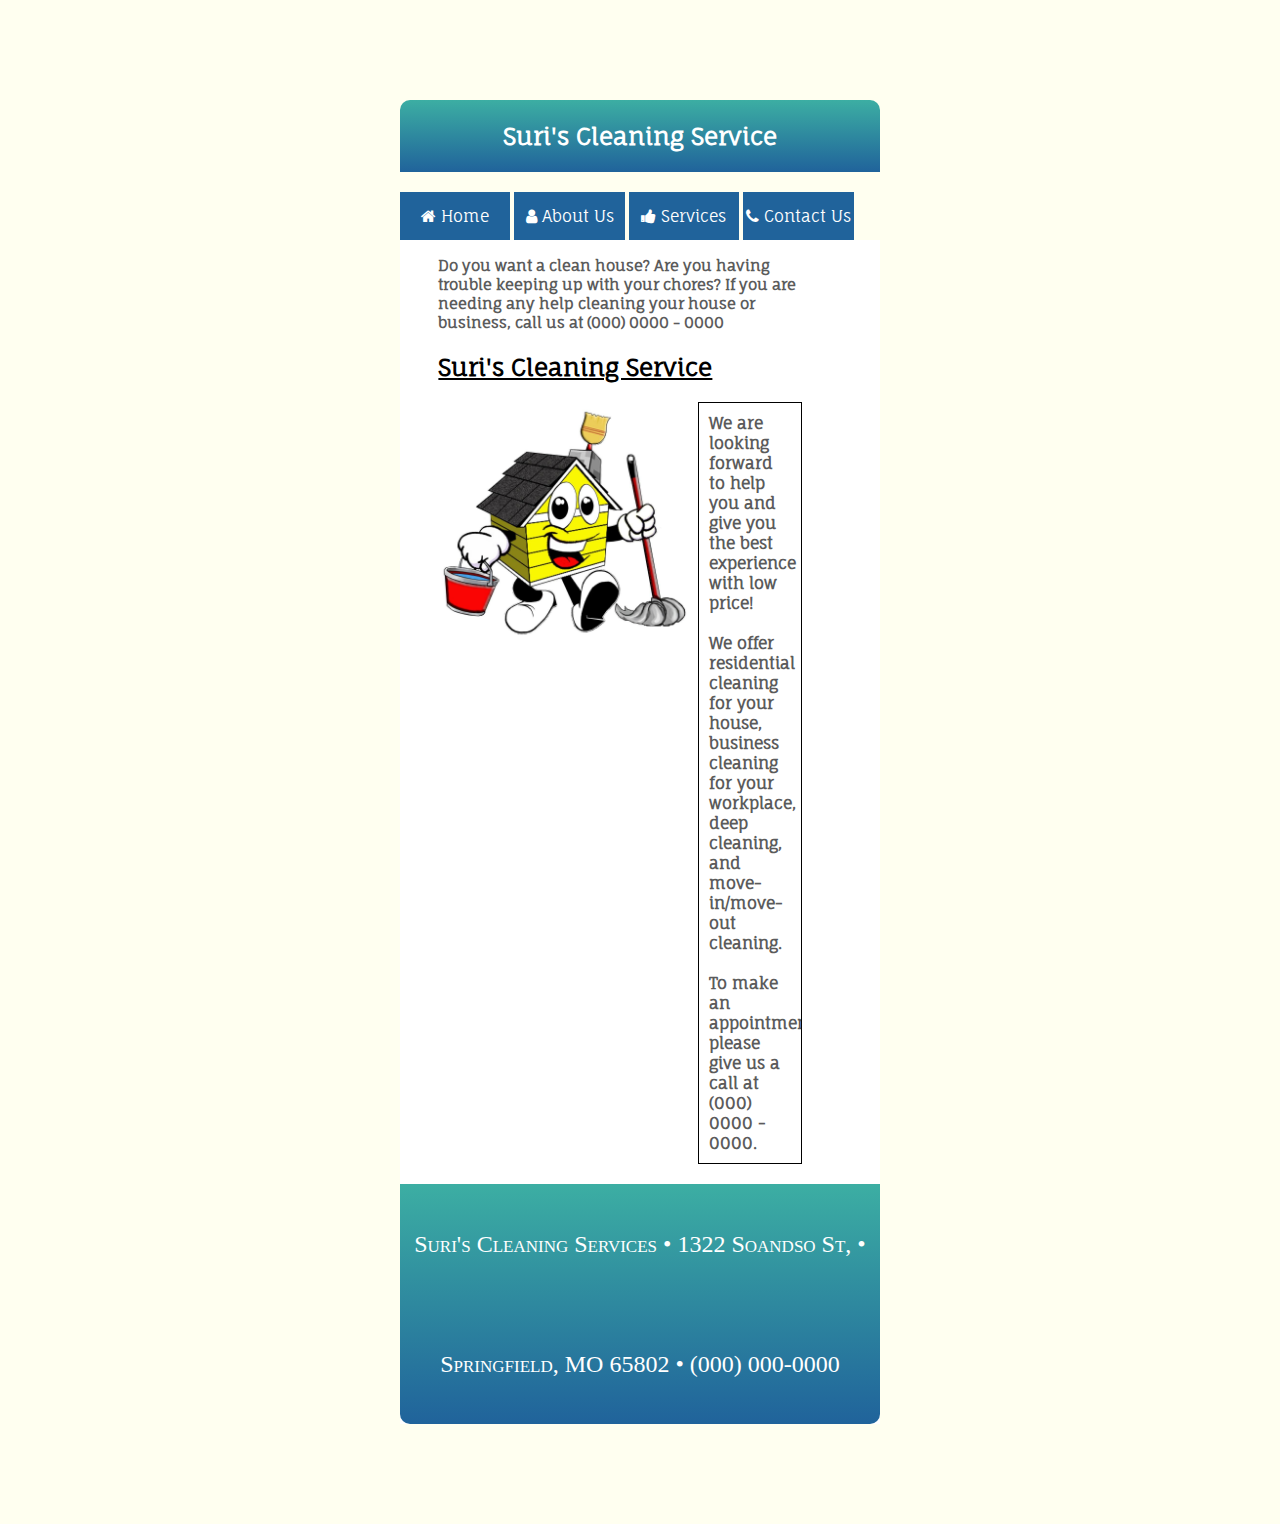
<file: index.html>
<!DOCTYPE html>
<html lang="en">
	<head>
		<!--
			Name:		Suri Lee
			Date:		10-09-2021
			Project:	Products or Services Page
			File:		index.html
		-->
		
		<meta charset="UTF-8">
		<meta name="viewport" content="width=device-width, initial-scale=1.0">
		<link rel="stylesheet" href="styles.css">
		<link rel="stylesheet" href="https://cdnjs.cloudflare.com/ajax/libs/font-awesome/4.7.0/css/font-awesome.min.css">
		<link rel="stylesheet" href="https://fonts.googleapis.com/css?family=Fauna+One">
		<title>Suri's Cleaning Services</title>
	</head>
	<body>
		<header>
			<div class="container">
				<div class="header">
					<h2>
						Suri's Cleaning Service
					</h2>
				</div>
			</div>
			<div>
				<nav>
					<ul>
						<li><a href="index.html"><i class="fa fa-home"></i> Home</a></li>
						<li><a href="about.html"><i class="fa fa-user"></i> About Us</a><li>
						<li><a href="products.html"><i class="fa fa-thumbs-up"></i> Services</a></li>	
						<li><a href="contact.html"><i class="fa fa-phone"></i> Contact Us</a></li>
					</ul>
				</nav>
			</div>
		</header>
		<div class="About_us">
			<h1>Do you want a clean house? Are you having trouble keeping up with your chores? 
				If you are needing any help cleaning your house or business, call us at (000) 0000 - 0000 </h1>
			<h2 class="header1">Suri's Cleaning Service</h2>	
				<div>
					<img src="images/Cleaning.jpeg" width=250 alt="cleaning house" class="houseimage"/>
					<p class="ontheright">We are looking forward to help you and give you the best experience with low price!<br><br>
						We offer residential cleaning for your house, business cleaning for your workplace, deep cleaning, and move-in/move-out cleaning.<br><br>
						To make an appointment, please give us a call at (000) 0000 - 0000.
					</p>
				</div>
		</div>
		<footer>
			<address>
				Suri's Cleaning Services &#8226; 1322 Soandso St, &#8226; Springfield, MO 65802 &#8226; (000) 000-0000
			</address>
		</footer>
	</body>
 </html>
</file>
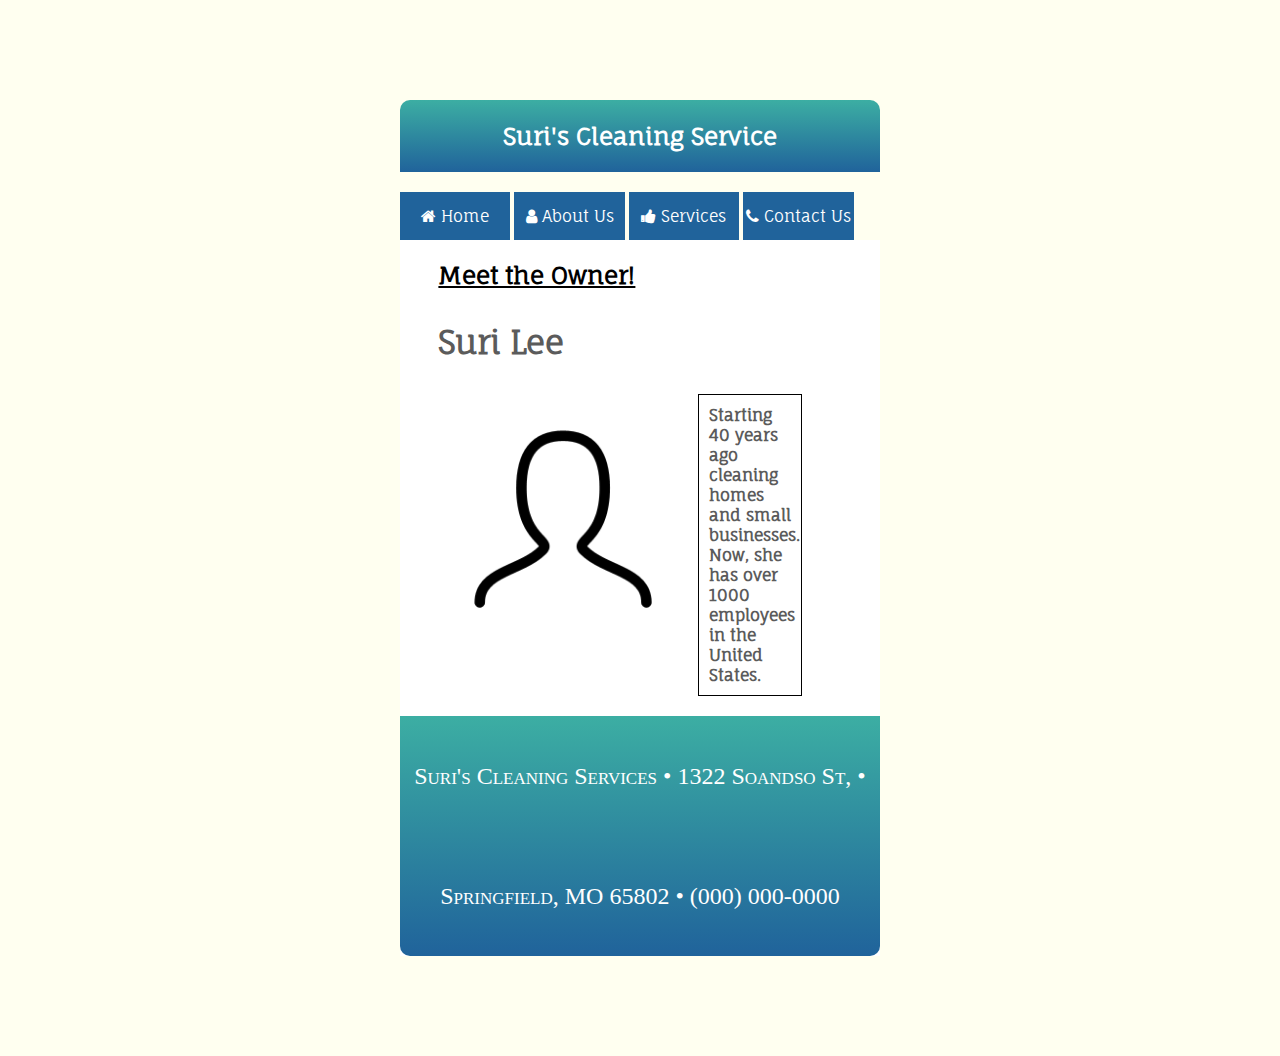
<file: about.html>
<!DOCTYPE html>
<html lang="en">
	<head>
		<!--
			Name:		Suri Lee
			Date:		10-09-2021
			Project:	Products or Services Page
			File:		about.html
		-->
			
		<meta charset="UTF-8">
		<meta name="viewport" content="width=device-width, initial-scale=1.0">
		<link rel="stylesheet" href="styles.css">
		<link rel="stylesheet" href="https://cdnjs.cloudflare.com/ajax/libs/font-awesome/4.7.0/css/font-awesome.min.css">
		<link rel="stylesheet" href="https://fonts.googleapis.com/css?family=Fauna+One">
		<title>Suri's Cleaning Services</title>
	</head>
	<body>
		<header>
			<div class="container">
				<div class="header">
					<h2>
						Suri's Cleaning Service
					</h2>
				</div>
			</div>
			<div>
				<nav>
					<ul>
						<li><a href="index.html"><i class="fa fa-home"></i> Home</a></li>
						<li><a href="about.html"><i class="fa fa-user"></i> About Us</a><li>
						<li><a href="products.html"><i class="fa fa-thumbs-up"></i> Services</a></li>	
						<li><a href="contact.html"><i class="fa fa-phone"></i> Contact Us</a></li>
					</ul>
				</nav>
			</div>
		</header>
		<div class="owner">
			<h2 class="header1">Meet the Owner!</h2>
			<h3>Suri Lee</h3>
				<img src="images/person.png" width=250 alt="person" class="houseimage"/>
				<p class="ontheright">
				Starting 40 years ago cleaning homes and small businesses.<br><!-- new line -->Now, she has over 1000 employees in the United States. 
				</p>       
		</div>
		<footer>
			<address>
				Suri's Cleaning Services &#8226; 1322 Soandso St, &#8226; Springfield, MO 65802 &#8226; (000) 000-0000
			</address>
		</footer>
	</body>
</html>
</file>
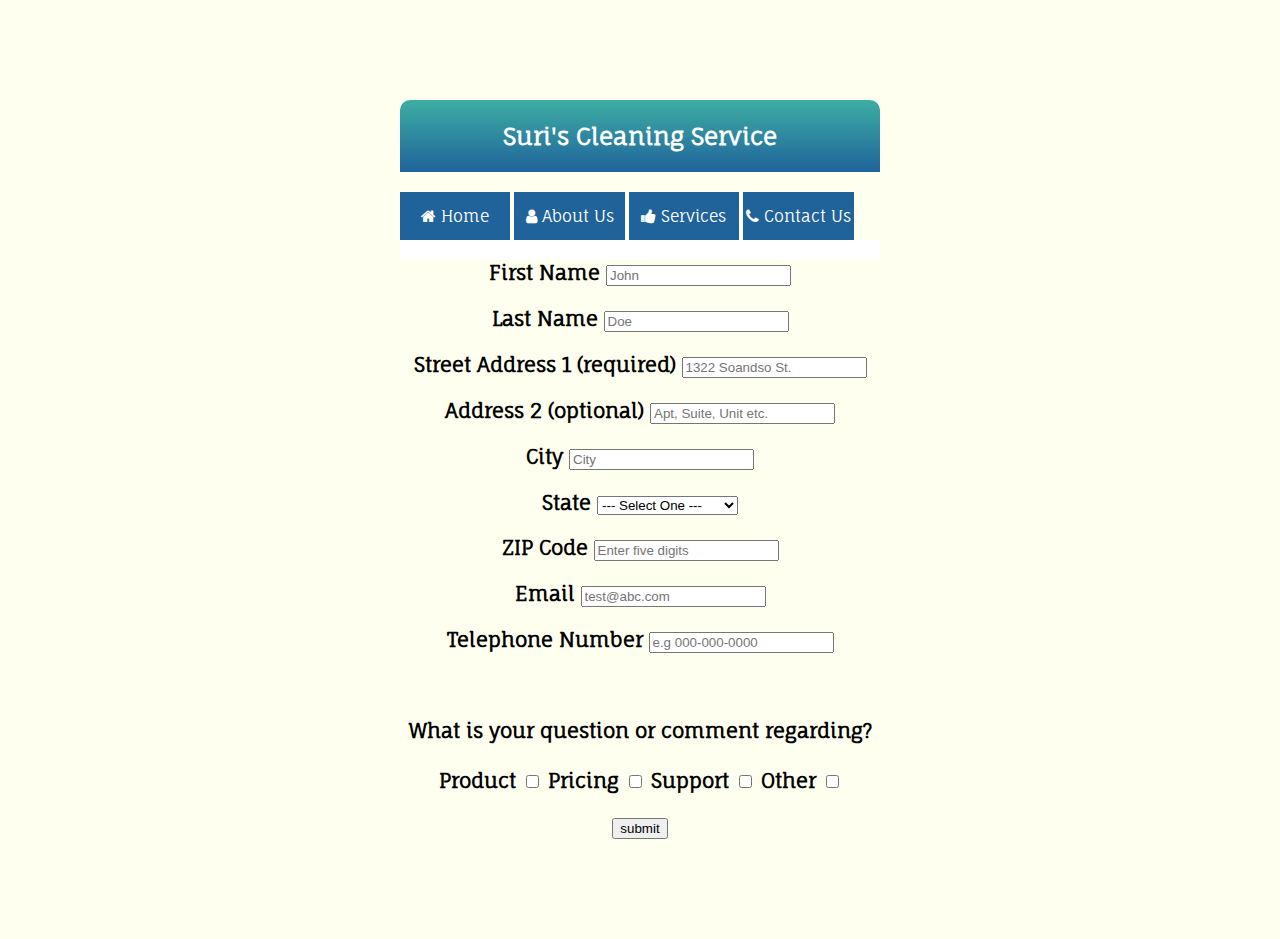
<file: contact.html>
<!DOCTYPE html>
<html lang="en">
	<head>
		<title>Suri's Cleaning Services</title>
		<meta charset="utf-8">
		<meta name="viewport" content="width=device-width, initial-scale=1">
		<link rel="stylesheet" href="styles.css">
		<link rel="stylesheet" href="https://cdnjs.cloudflare.com/ajax/libs/font-awesome/4.7.0/css/font-awesome.min.css">
		<link rel="stylesheet" href="https://fonts.googleapis.com/css?family=Fauna+One">
	</head>
	<body>
		<header>
			<div class="container">
				<div class="header">
					<h2>
						Suri's Cleaning Service
					</h2>
				</div>
			</div>
			<div>
				<nav>
					<ul>
						<li><a href="index.html"><i class="fa fa-home"></i> Home</a></li>
						<li><a href="about.html"><i class="fa fa-user"></i> About Us</a><li>
						<li><a href="products.html"><i class="fa fa-thumbs-up"></i> Services</a></li>
						<li><a href="contact.html"><i class="fa fa-phone"></i> Contact Us</a></li>
					</ul>
				</nav>
			</div>
		</header>
		<div class="forms">
			<form action="thanks.html" method="get" id="myForm">
				<p>
					<label for="fname">
						First Name 
					</label>
					<input type="text" name="fname" id="fname" required placeholder="John">
				</p>
				<p>
					<label for="lname">
						Last Name 
					</label>
					<input type="text" name="lname" id="lname" required placeholder="Doe">
				</p>
				<p>
					<label for="address_1">
						Street Address 1 (required)
					</label>
					<input type="text" name="address_1" id="address_1" required placeholder="1322 Soandso St.">
				</p>
				<p>
					<label for="address_2">
						Address 2 (optional)
					</label>
					<input type="text" name="address_2" id="address_2" placeholder="Apt, Suite, Unit etc.">
				</p>
				<p>
					<label for="city">
						City
					</label>
					<input type="text" name="city" id="city" required placeholder="City">
				</p>
				<p>
					<label for="state">
						State 
					</label>
					<select id="state">
						<option value="">--- Select One ---</option>
						<option value="AL">Alabama</option>
						<option value="AK">Alaska</option>
						<option value="AZ">Arizona</option>
						<option value="AR">Arkansas</option>
						<option value="CA">California</option>
						<option value="CO">Colorado</option>
						<option value="CT">Connecticut</option>
						<option value="DE">Delaware</option>
						<option value="DC">District Of Columbia</option>
						<option value="FL">Florida</option>
						<option value="GA">Georgia</option>
						<option value="HI">Hawaii</option>
						<option value="ID">Idaho</option>
						<option value="IL">Illinois</option>
						<option value="IN">Indiana</option>
						<option value="IA">Iowa</option>
						<option value="KS">Kansas</option>
						<option value="KY">Kentucky</option>
						<option value="LA">Louisiana</option>
						<option value="ME">Maine</option>
						<option value="MD">Maryland</option>
						<option value="MA">Massachusetts</option>
						<option value="MI">Michigan</option>
						<option value="MN">Minnesota</option>
						<option value="MS">Mississippi</option>
						<option value="MO">Missouri</option>
						<option value="MT">Montana</option>
						<option value="NE">Nebraska</option>
						<option value="NV">Nevada</option>
						<option value="NH">New Hampshire</option>
						<option value="NJ">New Jersey</option>
						<option value="NM">New Mexico</option>
						<option value="NY">New York</option>
						<option value="NC">North Carolina</option>
						<option value="ND">North Dakota</option>
						<option value="OH">Ohio</option>
						<option value="OK">Oklahoma</option>
						<option value="OR">Oregon</option>
						<option value="PA">Pennsylvania</option>
						<option value="RI">Rhode Island</option>
						<option value="SC">South Carolina</option>
						<option value="SD">South Dakota</option>
						<option value="TN">Tennessee</option>
						<option value="TX">Texas</option>
						<option value="UT">Utah</option>
						<option value="VT">Vermont</option>
						<option value="VA">Virginia</option>
						<option value="WA">Washington</option>
						<option value="WV">West Virginia</option>
						<option value="WI">Wisconsin</option>
						<option value="WY">Wyoming</option>
					</select>
				</p>
				<p>
					<label for="zipcode">
						ZIP Code
					<input type="text" name="zipcode" id="zipcode" required placeholder="Enter five digits">
					</label>
				</p>
				<p>
					<label for="email">
						Email
					<input type="email" name="email" id="email" required placeholder="test@abc.com">
					</label>
				</p>
				<p>
					<label for="phone">
						Telephone Number 
					<input type="tel" name="phone" id="phone" pattern="[0-9]{3}-[0-9]{3}-[0-9]{4}" required placeholder="e.g 000-000-0000">
					<!-- I looked it up on w3schools for pattern -->
					</label>
				</p><br>
				<p>
					What is your question or comment regarding?
					<br><br>
					<label for="questions-1">
						Product
					</label>
					<input type="checkbox" name="checks" id="questions-1">
					<label for="questions-2">
						Pricing
					</label>
					<input type="checkbox" name="checks" id="questions-2">
					<label for="questions-3">
						Support
					</label>
					<input type="checkbox" name="checks" id="questions-3">
					<label for="questions-4">
						Other
					</label>
					<input type="checkbox" name="checks" id="questions-4">
				</p>			
				<input type="submit" value="submit">
			</form>
		</div>
	</body>
</html>
</file>
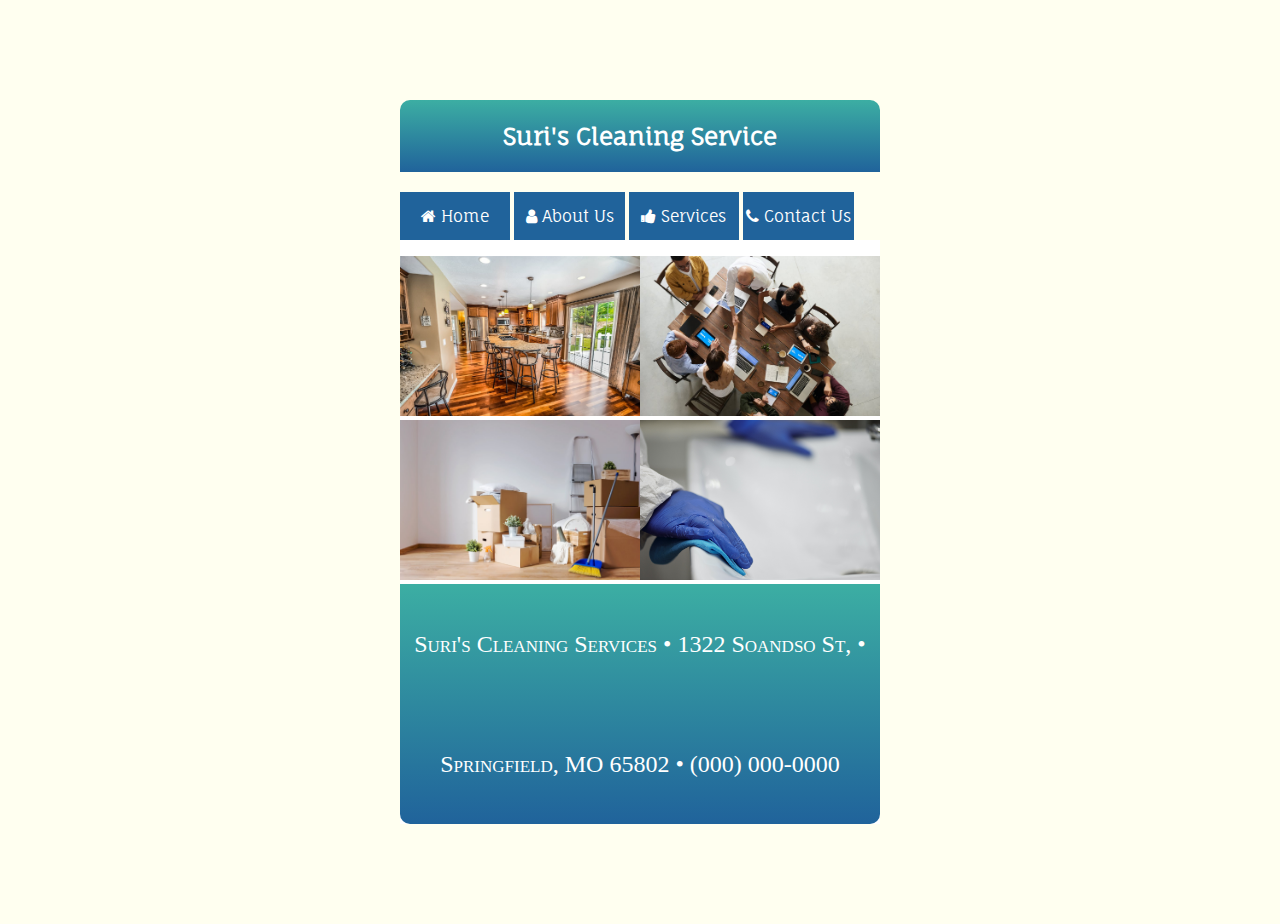
<file: products.html>
<!DOCTYPE html>
<html lang="en">
	<head>
		<!--
			Name:		Suri Lee
			Date:		10-09-2021
			Project:	Products or Services Page
			File:		products.html.
		-->
		
		<meta charset="UTF-8">
		<meta name="viewport" content="width=device-width, initial-scale=1.0">
		<link rel="stylesheet" href="styles.css">
		<!-- link below was needed for the icons and fonts -->
		<link rel="stylesheet" href="https://cdnjs.cloudflare.com/ajax/libs/font-awesome/4.7.0/css/font-awesome.min.css">
		<link rel="stylesheet" href="https://fonts.googleapis.com/css?family=Fauna+One">
		<title>Suri's Cleaning Services</title>
	</head>
	<body>
		<header>
			<div class="container">
				<div class="header">
					<h2>
						Suri's Cleaning Service
					</h2>
				</div>
			</div>
			<div>
				<nav>
					<ul>
						<li><a href="index.html"><i class="fa fa-home"></i> Home</a></li>
						<li><a href="about.html"><i class="fa fa-user"></i> About Us</a><li>
						<li><a href="products.html"><i class="fa fa-thumbs-up"></i> Services</a></li>
						<li><a href="contact.html"><i class="fa fa-phone"></i> Contact Us</a></li>
					</ul>
				</nav>
			</div>
		</header>
		<div class="Services">
			<div class="containers">
				<img src="images/residential.jpeg" alt="residential" class="image"/>
					<div class="overlay">
						<div class="text">Residential Cleaning</div>
					</div>
			</div>
			<div class="containers">	
				<img src="images/business.jpeg" alt="business" class="image"/>
					<div class="overlay">
						<div class="text">Business Cleaning</div>
					</div>
			</div>
			<div class="containers">	
				<img src="images/moveout.jpg" alt="move-out" class="image"/>
					<div class="overlay">
						<div class="text">Move-in / Move-out Cleaning</div>
					</div>
			</div>
			<div class="containers">	
				<img src="images/deep.jpg" alt="deep-cleaning" class="image"/>
					<div class="overlay">
						<div class="text">Deep Cleaning</div>
					</div>
			</div>
		</div>
		<footer>
			<address>
				Suri's Cleaning Services &#8226; 1322 Soandso St, &#8226; Springfield, MO 65802 &#8226; (000) 000-0000
			</address>
		</footer>
	</body>
 </html>
</file>
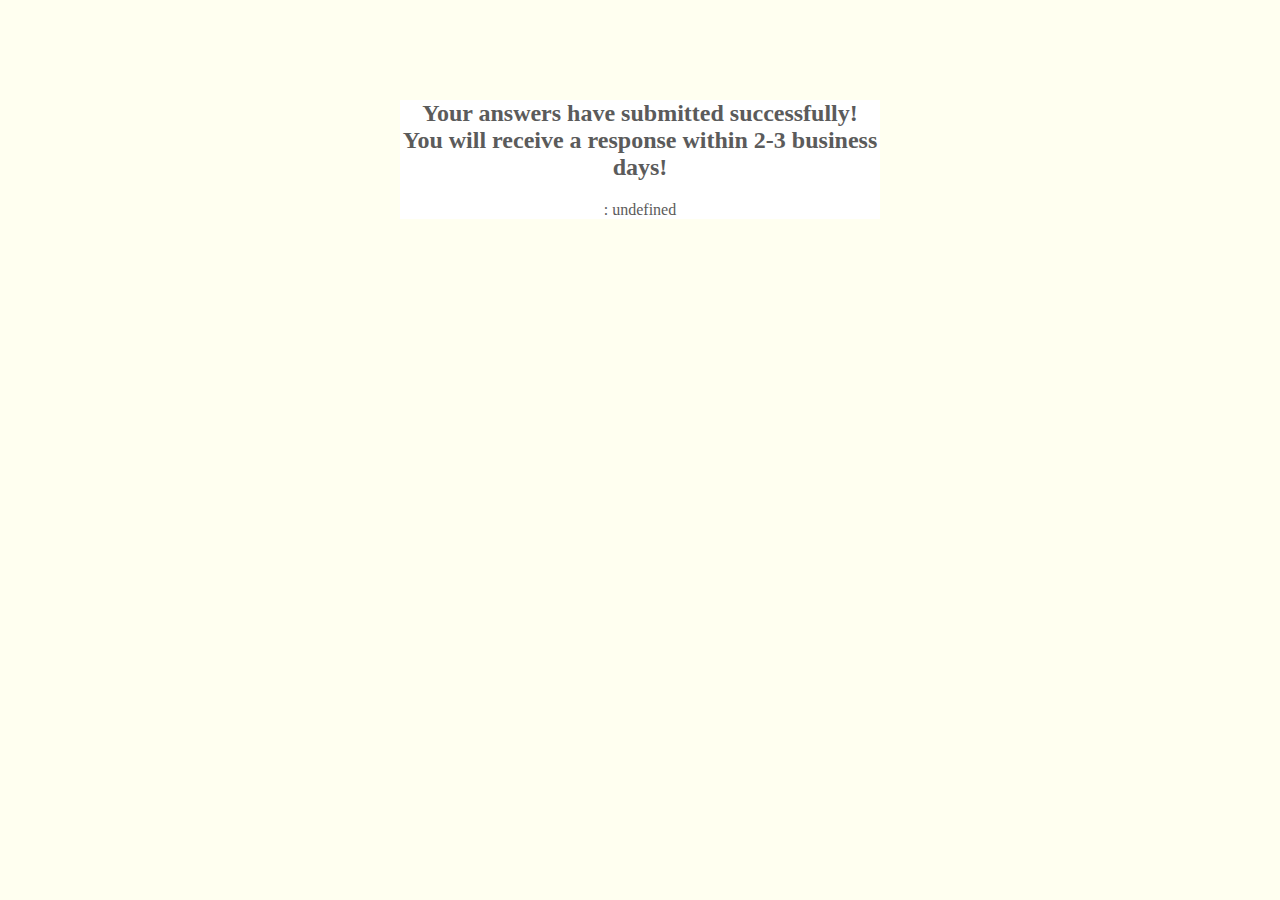
<file: thanks.html>
<!DOCTYPE html>
<html lang="en">

<head>
  <meta charset="utf-8">
  <script>
    function printQuery() {
      var query = window.location.search.substring(1);
      var vars = query.split("&");

      for (var i = 0; i < vars.length; i++) {
        var pair = vars[i].split("=");
          document.write(pair[0] + ": " + pair[1] + "<br />");
      }
    }
  </script>
  <link rel="stylesheet" href="styles.css" />
  <title>Thank you!</title>
</head>

<body>
	<div class="container">
		<h2>Your answers have submitted successfully! You will receive a response within 2-3 business days!</h2>
			<div id="formData">
				<script>
					printQuery();
				</script>
			</div>
	</div>
</body>

</html>
</file>
<file: styles.css>
/* 	
	Name:		Suri Lee
	Date:		10-10-2021
	Project:	Prducts or Services page
	File:		styles.css
*/

body {
	color:rgb(91, 91, 91);
	background-color: white;
	margin: 100px 400px 100px 400px;
}

h1 {
	font-size: 15px;
	width: 100%;
}

.About_us, .owner {
	width: 80%;
	margin: 0 0 0 8%; /* I wanted the text to be in the middle so I added 8% margin on the left */
	font-family:'Fauna One', serif;
}

html {
	background-color: ivory;
}

header {
	background-color:ivory;
}

.header h2 {
	color: white;
	font-family:'Fauna One', serif;
	
}
.header1 {
	text-decoration: underline;
	color: black;
}
h3 {
	font-family: 'Fauna One', serif;
	font-size:2em;
}
.owner p, .About_us p {
	border: 1px solid black;
	font-weight: bold;
	padding: 10px;
}

footer {
	width: 100%;
	clear: left; /* to avoid collision with floats */
}

address {
	background-image: linear-gradient(#3caea3, #20639b);
	color: white;
	font-style: normal; /* address tag makes the font italic so I had to change it */
	font-variant: small-caps;
	font-size: 1.5em;
	line-height: 5;
	text-align: center;
	border-bottom-left-radius: 10px;
	border-bottom-right-radius: 10px;
}

ul {
	padding: 0;
	width: 100%;
}


li {
	display: inline;
}


nav a {
	border: none;
	display: inline-block;
	text-decoration: none;
	width:23%;
	text-align: center;
	line-height: 3; /* adjusting the size of the nav bar */
	color: white;
	font-family: 'Fauna One', serif;
	
}


a:link, a:visited, a:focus {
	background-color: #20639b;
}

a:hover {
	background: #00334d;
	color: white;
}

a:active {
	background: skyblue;
	color: black;
}

.houseimage {
	float: left;
	margin-right: 10px;
	clear: both;
}

/* created this class (ontheright) to make the p tag to be on the right side of the image */
.ontheright{
	margin: 20px;
	padding: 36px;
	overflow: auto; /* overflow prevents the p box to collide with the image */
	font-family: 'Fauna One', serif;
	font-size: 16px;
}

.containers {
	position: relative;
	width:50%;
	float:left;
}


.image {
  opacity: 1;
  width: 100%;
  transition: .5s ease;
  backface-visibility: hidden;
}

.overlay {
  transition: .5s ease;
  opacity: 0;
  position: absolute;
  top: 50%;
  left: 50%;
  transform: translate(-50%, -50%);
  -ms-transform: translate(-50%, -50%);
  text-align: center;
}

.containers:hover .image {
  opacity: 0.3;
}

.containers:hover .overlay {
  opacity: 1;
}

.text {
	background-color: black;
	opacity: 0.7;
	color: white;
	padding: 16px 32px;
	font-family: 'Fauna One', serif;
}



.header{
	width:100%;
	background-image: linear-gradient(#3caea3, #20639b);
	border-top-left-radius:10px;
	border-top-right-radius:10px;
	line-height: 3;
	
}
.container{
    text-align:center;
	position:sticky;
	top:0;
 }

.forms {
	background-color: ivory;
	font-family: 'Fauna One', serif;
	text-align:center;
	font-size: 20px;
	color: black;
	font-weight:bold;
}
</file>
